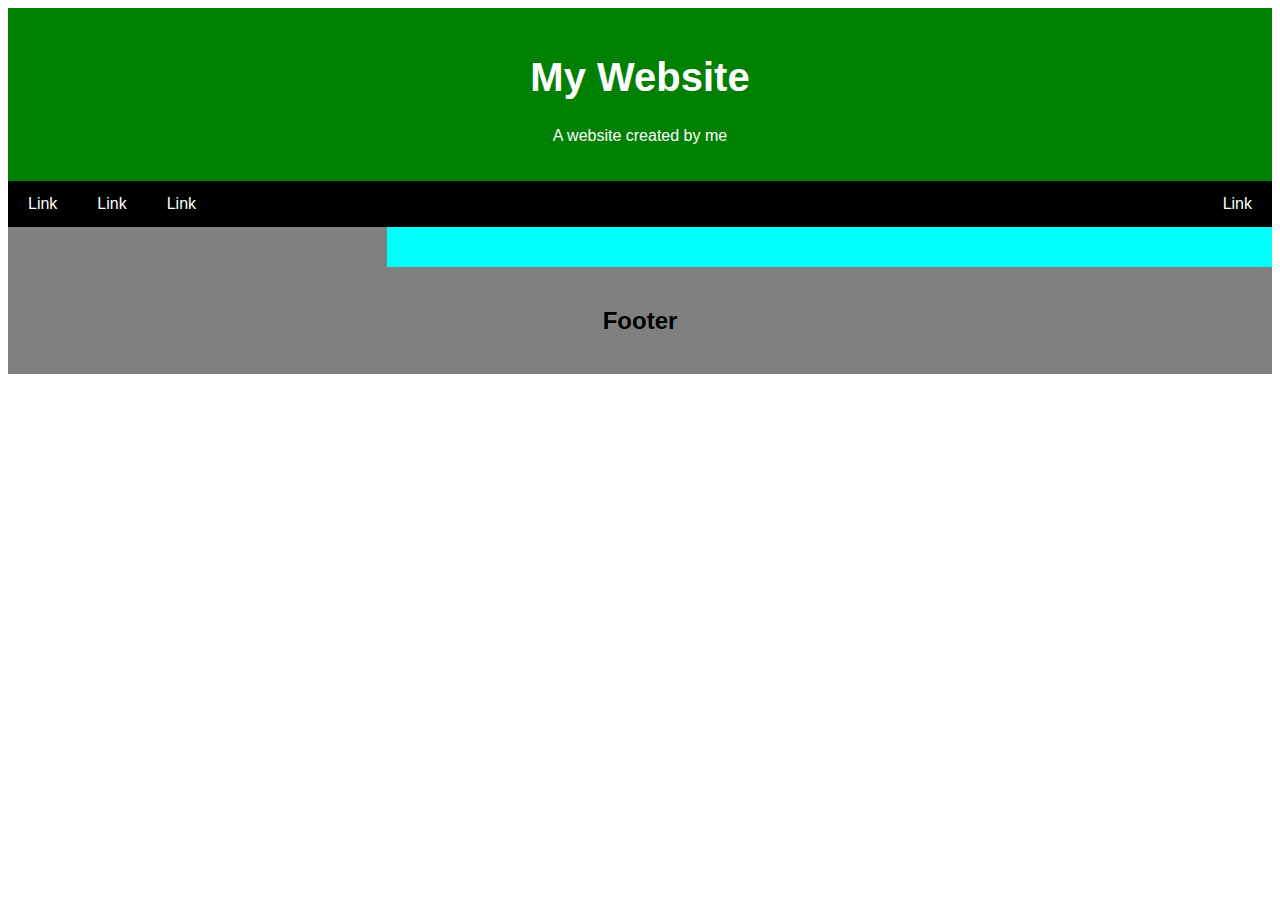
<file: navbar.html>
<!DOCTYPE html>
<html lang="en">
<head>
    <meta charset="UTF-8">
    <meta http-equiv="X-UA-Compatible" content="IE=edge">
    <meta name="viewport" content="width=device-width, initial-scale=1.0">
    <link rel="stylesheet" href="https://cdnjs.cloudflare.com/ajax/libs/font-awesome/4.7.0/css/font-awesome.min.css">
    <link rel="stylesheet" href="navbar.css">
    <title>Page Title</title>
    <style>
      body{
        font-family: Arial, Helvetica, sans-serif;
      }
      .header{
        padding: 20px;
        text-align: center;
        background: green;
        color: white;
      }
      /* Increase the font size of the <h1> element */
        .header h1{
          font-size: 40px;
        }
        /* Style the navigation bar links */
        .navbar{
          overflow: hidden;
          background-color: black;
        }
        .navbar a{
          float: left;
          color: white;
          text-decoration: none;
          text-align: center;
          display: block;
          padding: 14px 20px ;
        }
        .navbar a.right{
          float: right;
          
        }
        .navbar a:hover{
          background-color: gray;
          color: black;
        }
        /* styling the content part */
        *{
          box-sizing: border-box;
        }
        /* column container */
        .row{
          display: flex;
          flex-wrap: wrap;
        }
        /* Create two unequal columns that sits next to each other */
        .side{
          flex: 30%;
          background-color: gray;
          padding: 20px;

        }
        .main{
          flex: 70%;
          background-color: aqua;
          padding: 20px;
        }
        @media screen and (max-width: 700px){
          .row{
            flex-direction: column;
          }
        }
        @media screen and (max-width: 400px){
          .navbar a{
            float: none;
            width: 100%;
          }
        }
        /* styling the footer */
        .footer{
          padding: 20px;
          text-align: center;
          background-color: gray;
        }
    </style>
</head>
<body>
   <div class="header">
     <h1>My Website</h1>
     <p>A website created by me</p>
   </div>
   <div class="navbar">
     <a href="#">Link</a>
     <a href="#">Link</a>
     <a href="#">Link</a>
     <a href="#" class="right">Link</a>
   </div>
   <div class="row">
     <div class="side"></div>
     <div class="main"></div>
   </div>
   <div class="footer">
     <h2>Footer</h2>
   </div>
</body>
</html>
</file>
<file: navbar.css>

</file>
